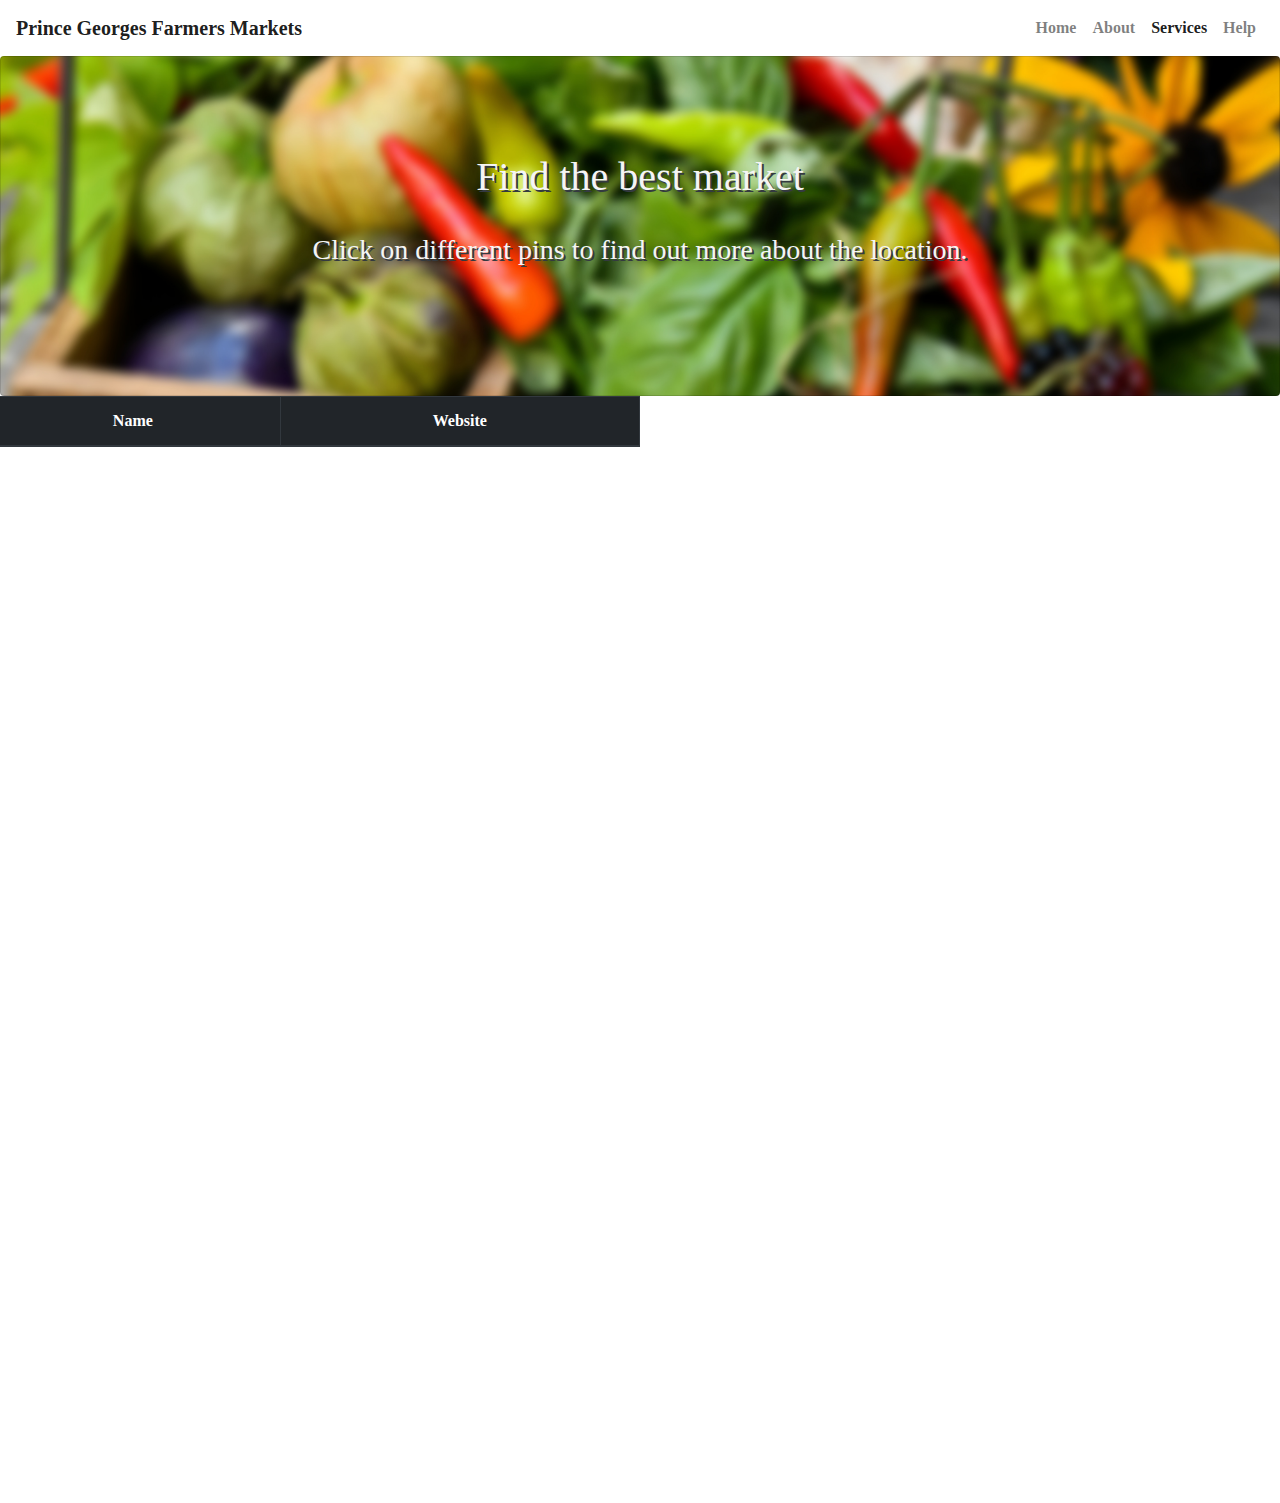
<file: services.html>
<!DOCTYPE html>
<html lang="en">
  <head>
    <meta charset="UTF-8" />
    <meta name="viewport" content="width=device-width, initial-scale=1.0" />
    <meta http-equiv="X-UA-Compatible" content="ie=edge" />
    <!-- stylesheet -->
    <link rel="stylesheet" href="styles/services.css" />

    <!-- bootstrap -->
    <link
      rel="stylesheet"
      href="https://stackpath.bootstrapcdn.com/bootstrap/4.1.3/css/bootstrap.min.css"
    />

    <!-- font-awesome -->
    <link
      rel="stylesheet"
      href="https://stackpath.bootstrapcdn.com/font-awesome/4.7.0/css/font-awesome.min.css"
    />

    <title>Prince Georges Farmers Markets</title>
  </head>
  <body>
    <!-- Navigation -->
    <nav
      class="navbar navbar-expand-lg navbar-light"
      style="background-color: #ffffff"
    >
      <a class="navbar-brand" href="#">Prince Georges Farmers Markets</a>
      <button
        class="navbar-toggler"
        type="button"
        data-toggle="collapse"
        data-target="#navbarText"
        aria-controls="navbarText"
        aria-expanded="false"
        aria-label="Toggle navigation"
      >
        <span class="navbar-toggler-icon"></span>
      </button>
      <div class="collapse navbar-collapse" id="navbarText">
        <ul class="navbar-nav ml-auto">
          <li class="nav-item">
            <a class="nav-link" href="index.html"
              >Home
              <span class="sr-only">(current)</span>
            </a>
          </li>
          <li class="nav-item">
            <a class="nav-link" href="about.html">About</a>
          </li>
          <li class="nav-item active">
            <a class="nav-link" href="services.html">Services</a>
          </li>
          <li class="nav-item">
            <a class="nav-link" href="help.html">Help</a>
          </li>
        </ul>
      </div>
    </nav>

    <!-- Jumbotron -->
    <div class="card card-image">
      <div class="text-center rgba-stylish-strong py-5 px-4">
        <div class="intro py-5">
          <!-- Content -->
          <h1 class="h1 orange-text">
            Find the best market
          </h1>
          <h3 class="card-title h3 my-4 py-2">
            Click on different pins to find out more about the location.
          </h3>
        </div>
      </div>
    </div>

    <!-- TABLE AND MAP -->
      <div class="row">
          <div class="column">
              <table class="table table-hover table-dark ">
                  <thead>
                    <tr>
                      <th scope="col">Name</th>
                      <th scope="col">Website</th>
                    </tr>
                  </thead>
                  <tbody class="temp"></tbody>
                </table>
          </div>
          <div class="column">
              <iframe
              width="800"
              height="1100"
              id="gmap_canvas"
              src="https://www.google.com/maps/d/u/0/embed?mid=1ztngLn5ZqP24hZH5Uy9pPo3YSxVXK6vq"
              frameborder="0"
              scrolling="yes"
            ></iframe>
          </div>
      </div>



    <div class="gmap_canvas"></div>

    <script>
      fetch('https://data.princegeorgescountymd.gov/resource/sphi-rwax.json')
        .then(res => res.json())
        .then(res => res.map(c => c.market_name + 'split' + c.website))
        .then(data => {
          const a = data.map(item => {
            return item;
          });
          console.log(a);
          var final_text = '';
          for (var i = 0; i < data.length; i++) {
            var split_array = a[i].split('split');
            if (split_array[1] == 'undefined') {
              split_array[1] = 'Not Avaliable';
            }
            final_text +=
              '<tr><td>' +
              split_array[0] +
              '</td><td>' +
              '<a href= "' + split_array[1] + '">' + split_array[1] + '</a>' +
              '</td></tr>';
          }
          
          const element = document.querySelector('.temp');
          element.innerHTML = final_text;
          return data;
        })
        .then(data => console.log(data));
    </script>
    <script
      src="https://code.jquery.com/jquery-3.3.1.slim.min.js"
      integrity="sha384-q8i/X+965DzO0rT7abK41JStQIAqVgRVzpbzo5smXKp4YfRvH+8abtTE1Pi6jizo"
      crossorigin="anonymous"
    ></script>
    <script
      src="https://cdnjs.cloudflare.com/ajax/libs/popper.js/1.14.7/umd/popper.min.js"
      integrity="sha384-UO2eT0CpHqdSJQ6hJty5KVphtPhzWj9WO1clHTMGa3JDZwrnQq4sF86dIHNDz0W1"
      crossorigin="anonymous"
    ></script>
    <script
      src="https://stackpath.bootstrapcdn.com/bootstrap/4.3.1/js/bootstrap.min.js"
      integrity="sha384-JjSmVgyd0p3pXB1rRibZUAYoIIy6OrQ6VrjIEaFf/nJGzIxFDsf4x0xIM+B07jRM"
      crossorigin="anonymous"
    ></script>
  </body>
</html>
</file>
<file: styles/services.css>
html,
body {
  margin: 0;
  padding: 0;
  width: 100%;
  height: 100%;
  font-family: Poppins !important;
}

.card-image {
  background-image: url('./market2.jpg');
  min-height: 150px;

  /* Create the parallax scrolling effect */
  background-attachment: fixed;
  background-position: center;
  background-repeat: no-repeat;
  background-size: cover;
  color: whitesmoke;
  font-size: 48x;
  text-shadow: #343a40 2px 2px;
  font-weight: bolder;
}
.navbar {
  background-color: black;
  font-weight: bolder;
}
.navbar-brand {
  font-size: 48x;
  color: white;
}
.nav-link {
  font-size: 48x;
  color: white;
}
table {
  width: 30%;
}
table,
th,
td {
  border: 1px solid black;
  border-spacing: 5px;
  text-align: center;
}

.gmap_canvas {
  overflow: hidden;
  background: none;
}

.column {
  float: left;
  width: 50%;
}
</file>
